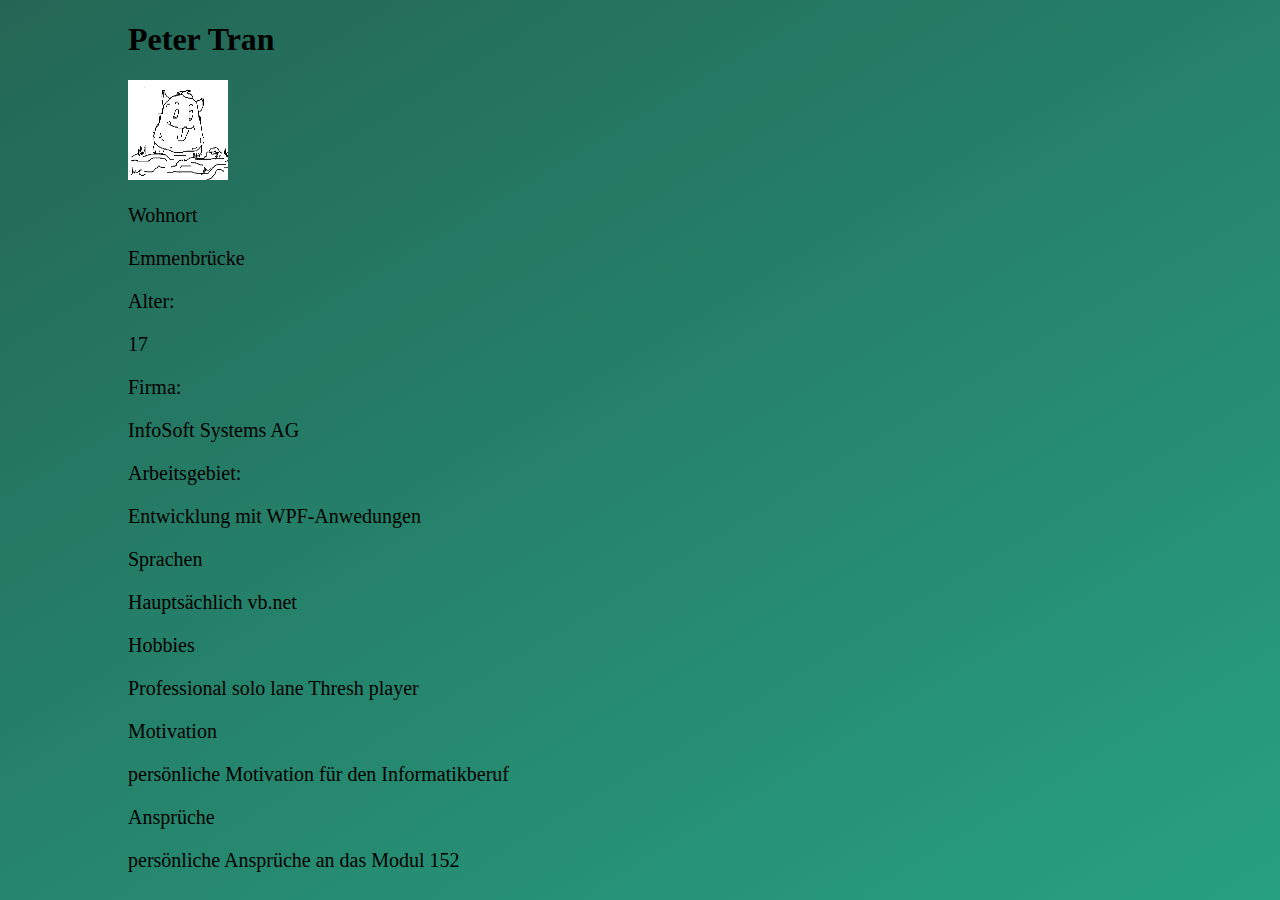
<file: Uebung 1-1/index.html>
<!DOCTYPE html>
<html lang="en">

<head>
    <meta charset="UTF-8">
    <meta http-equiv="X-UA-Compatible" content="IE=edge">
    <meta name="viewport" content="width=device-width, initial-scale=1.0">
    <!-- CSS only -->
    <link href="https://cdn.jsdelivr.net/npm/bootstrap@5.1.3/dist/css/bootstrap.min.css" rel="stylesheet"
        integrity="sha384-1BmE4kWBq78iYhFldvKuhfTAU6auU8tT94WrHftjDbrCEXSU1oBoqyl2QvZ6jIW3" crossorigin="anonymous">
    <link rel="stylesheet" href="style.css">

    <title>Document</title>
</head>

<body class="container">
    <div class="row">
        <h1>Peter Tran</h1>
        <img src="hmm.png" alt="Insert Image Here" class="img">


        <div class="card m-1">
            <div class="row">
                <p class="col-6">Wohnort</p>
                <p class="col-6">Emmenbrücke</p>
            </div>

            <div class="row">
                <p class="col-6">Alter:</p>
                <p class="col-6">17</p>
            </div>

            <div class="row">
                <p class="col-6">Firma:</p>
                <p class="col-6">InfoSoft Systems AG</p>
            </div>

            <div class="row">
                <p class="col-6">Arbeitsgebiet:</p>
                <p class="col-6">Entwicklung mit WPF-Anwedungen</p>
            </div>
        </div>

        <div class="card m-1">

            <div class="row">
                <p class="col-6">Sprachen</p>
                <p class="col-6">Hauptsächlich vb.net</p>
            </div>

            <div class="row">
                <p class="col-6">Hobbies</p>
                <p class="col-6">Professional solo lane Thresh player</p>
            </div>

            <div class="row">
                <p class="col-6">Motivation</p>
                <p class="col-6">persönliche Motivation für den Informatikberuf</p>
            </div>

            <div class="row">
                <p class="col-6">Ansprüche</p>
                <p class="col-6">persönliche Ansprüche an das Modul 152</p>
            </div>

        </div>
    </div>
</body>

</html>
</file>
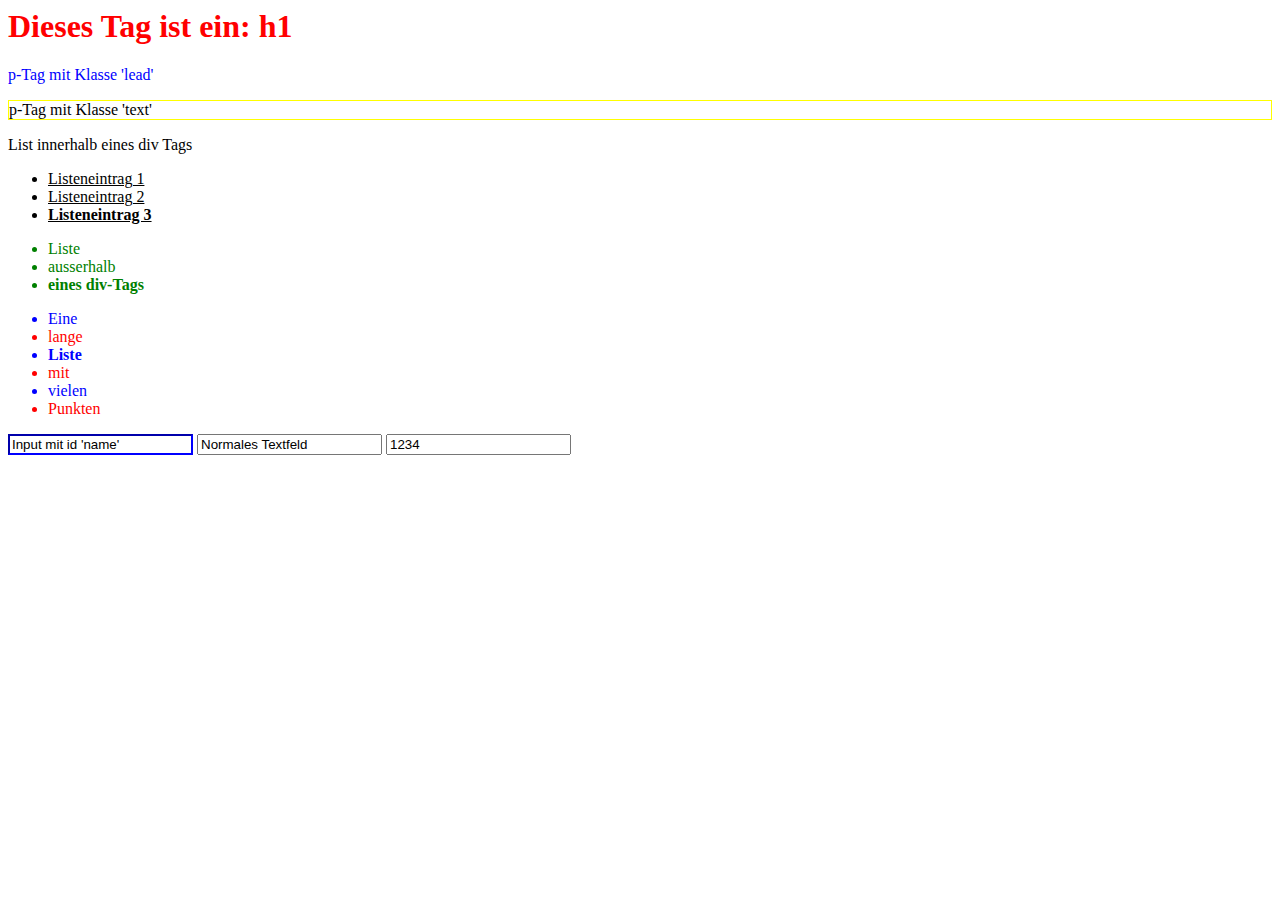
<file: Uebung 2-1/index.html>
<html lang="de">

<head>
    <title>Übung 2.1</title>
</head>

<body>

    <h1>Dieses Tag ist ein: h1</h1>

    <p class="lead">p-Tag mit Klasse 'lead'</p>

    <p class="text">p-Tag mit Klasse 'text'</p>

    <div>
        List innerhalb eines div Tags
        <ul>
            <li>Listeneintrag 1</li>
            <li>Listeneintrag 2</li>
            <li>Listeneintrag 3</li>
        </ul>
    </div>

    <ul>
        <li>Liste</li>
        <li>ausserhalb</li>
        <li>eines div-Tags</li>
    </ul>

    <ul class="long">
        <li>Eine</li>
        <li>lange</li>
        <li>Liste</li>
        <li>mit</li>
        <li>vielen</li>
        <li>Punkten</li>
    </ul>

    <form>
        <input type="text" id="name" value="Input mit id 'name'" />
        <input type="text" value="Normales Textfeld" />
        <input type="number" value="1234" />
    </form>

</body>

<style type="text/css">
    h1 {
        color: red;
    }

    .lead {
        color: blue;
    }

    .text {
        border-color: yellow;
        border-width: 1px;
        border-style: solid;
    }

    div>ul>li {
        text-decoration: underline;
    }

    div>ul>li:nth-child(3) {
        font-weight: bold;
    }

    body>ul>li {
        color: green;
    }

    ul>li:nth-child(3) {
        font-weight: bold;
    }

    .long>li:nth-child(even) {
        color: red;
    }
    
    .long>li:nth-child(odd) {
        color: blue;
    }
    
    #name {
        border-color: blue;
    }
/* 
    input:content("Normales Textfeld"){
        border: orange;
    }

    input: */
</style>

</html>
</file>
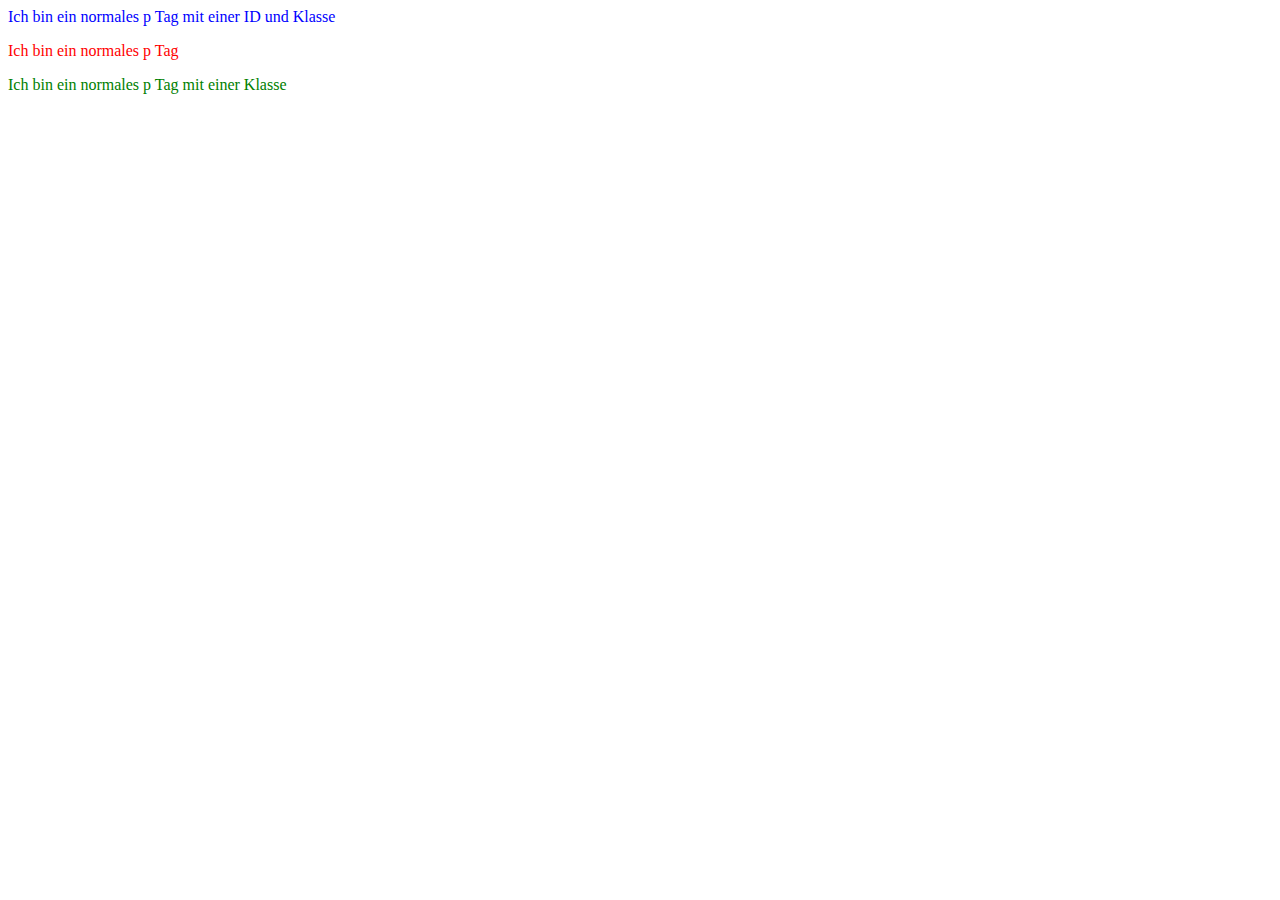
<file: Uebung 2-2/index.html>
<html>
<body>
    
    <p class="myClass" id="myId">Ich bin ein normales p Tag mit einer ID und Klasse</p>
    <p>Ich bin ein normales p Tag</p>
    <p class="myClass">Ich bin ein normales p Tag mit einer Klasse</p>
    
    <style type="text/css">
        p {
            color: red;
        }
    
        .myClass {
            color: green;
        }
    
        #myId {
            color: blue;
        }
    </style>
</body>
</html>
</file>
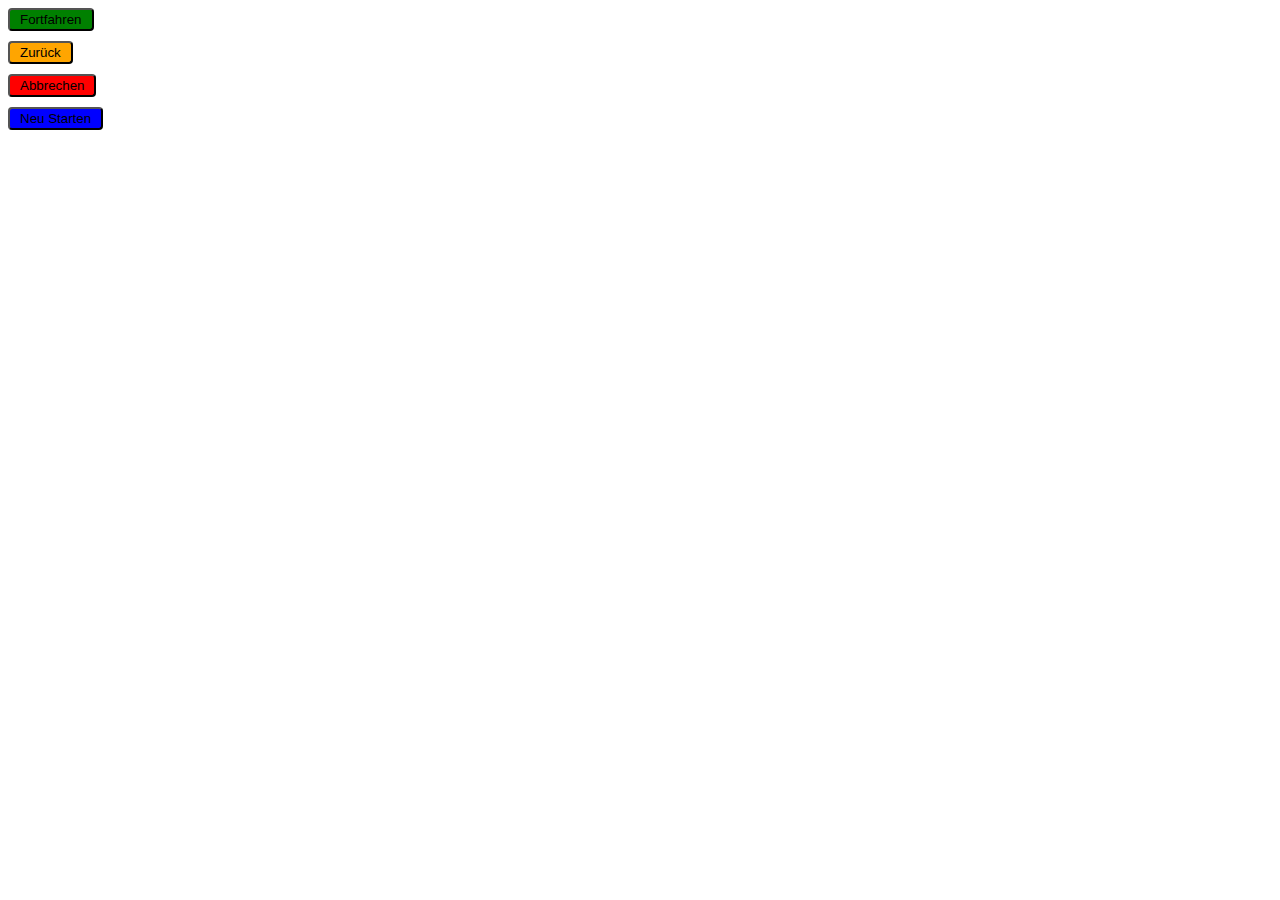
<file: Uebung 2-3/index.html>
<html>

<body>

    <button id="continue">Fortfahren</button>
    <button id="back">Zurück</button>
    <button id="abort">Abbrechen</button>
    <button id="restart">Neu Starten</button>

    <style type="text/css">
        #continue {
            background-color: green;
        }

        #back {
            background-color: orange;
        }

        #abort {
            background-color: red !important;
        }

        #restart {
            background-color: blue;
        }
    </style>

    <style type="text/css">
        button {
            display: block;
            visibility: visible;
            border-radius: 4px;
            margin-bottom: 10px;
            padding: 2px 10px;
        }

        .dangerous {
            background-color: orange I !important;
        }
    
        .disable{
            background-color: gray !important;
        }

        .hide{
            visibility: hidden;
        }

        .hover{
            border-color: orange;
            border-style: solid;
        }
    </style>
</body>

</html>
</file>
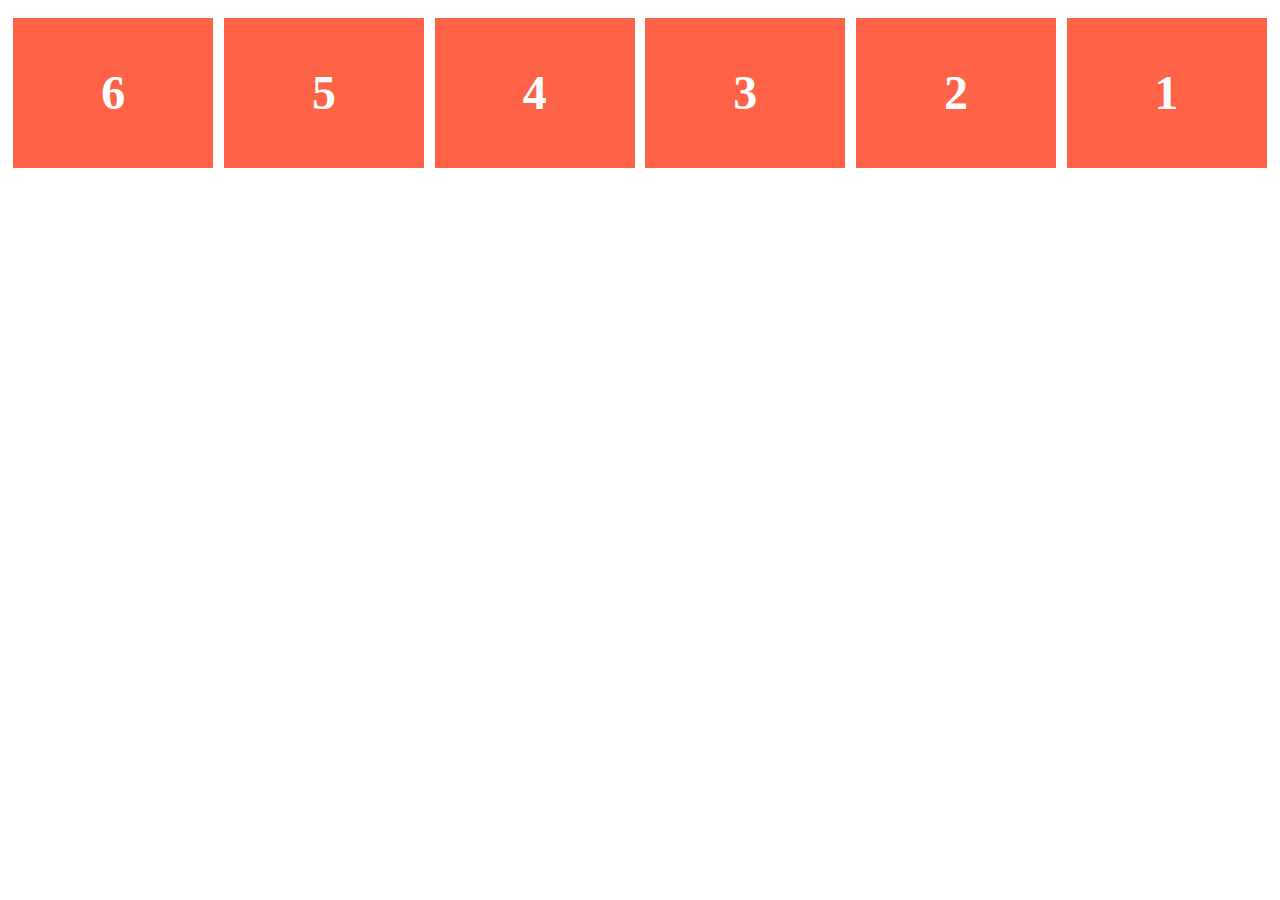
<file: Uebung 4-1/index.html>
<!doctype html>
<html lang="de">

<head>
    <meta charset="UTF-8">
    <title>Aufgabe: Boxen</title>
    <link rel="stylesheet" href="style.css">
</head>

<body>
    <ul class="flex-container">
        <li class="flex-item">1</li>
        <li class="flex-item">2</li>
        <li class="flex-item">3</li>
        <li class="flex-item">4</li>
        <li class="flex-item">5</li>
        <li class="flex-item">6</li>
    </ul>
</body>

</html>
</file>
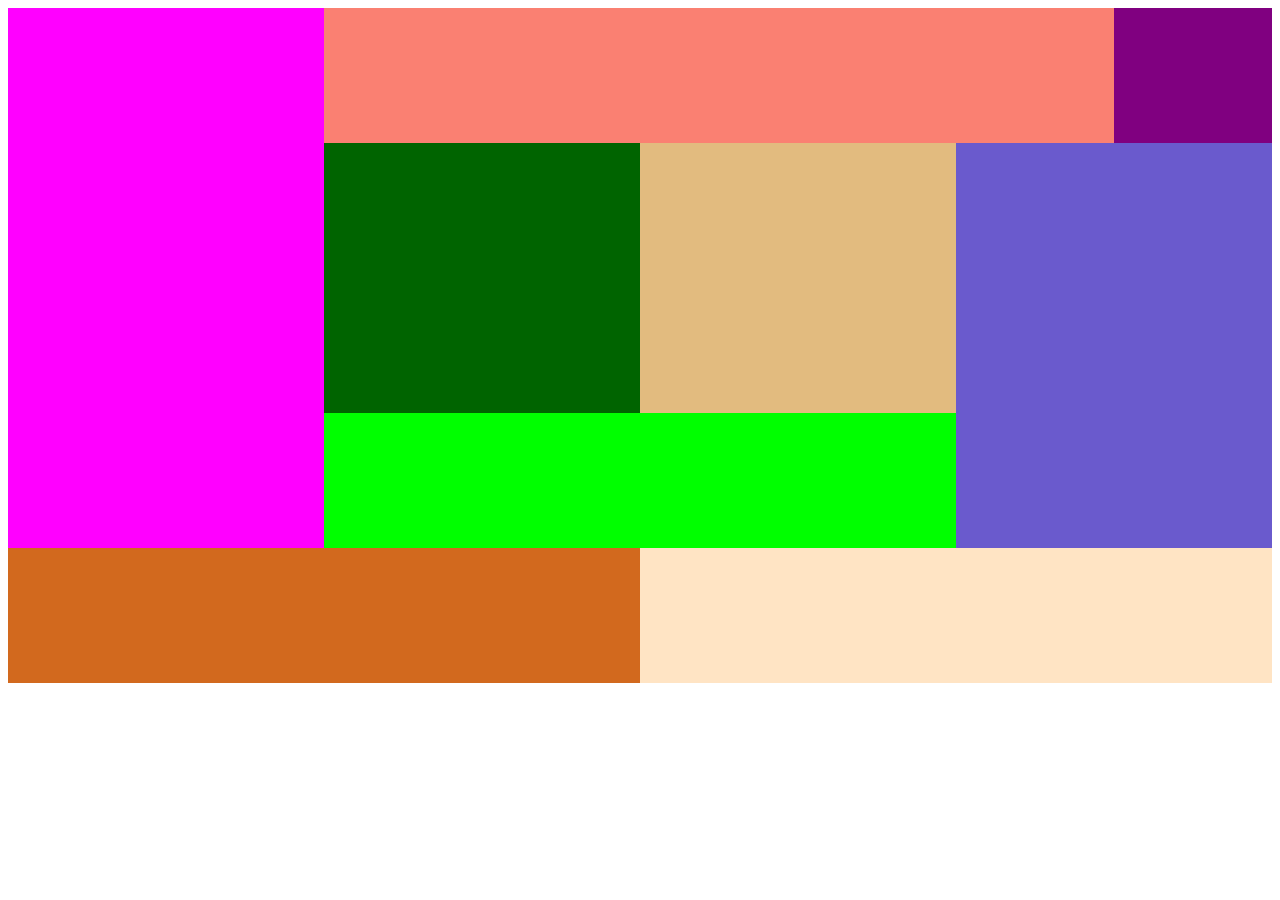
<file: Uebung 4-2/index.html>
<!DOCTYPE html>
<html lang="en">

<head>
    <meta charset="UTF-8">
    <meta http-equiv="X-UA-Compatible" content="IE=edge">
    <meta name="viewport" content="width=device-width, initial-scale=1.0">
    <link rel="stylesheet" href="style.css">
    <title>Document</title>
</head>

<body>
    <div class="magenta"></div>
    <div class="salmon"></div>
    <div class="purple"></div>
    <div class="darkGreen"></div>
    <div class="sandishColoridk"></div>
    <div class="lime"></div>
    <div class="slateBlue"></div>
    <div class="chocolate"></div>
    <div class="bisque"></div>
</body>

</html>
</file>
<file: Uebung 1-1/style.css>
/* body{
    background-color: black;
} */

.img{
    width: 100px;
    height: 100px;
    /* height: 100px; */

}

.container{
    margin-left: auto;
    margin-right: auto;
    width: 80%;
}

p{
    font-size: 20px;
}

img{
    animation: rotation 4s infinite linear;
}

Body {
    background: linear-gradient(149deg, #246655, #2beab9, #52ea4a, #eedc48, #ee5f48, #e616a7, #167fe6, #153e67);
    background-size: 1600% 1600%;

    -webkit-animation: Ayaya 1s ease infinite;
    -moz-animation: Ayaya 1s ease infinite;
    animation: Ayaya 1s ease infinite;
}

@-webkit-keyframes Ayaya {
    0%{background-position:0% 34%}
    50%{background-position:100% 67%}
    100%{background-position:0% 34%}
}
@-moz-keyframes Ayaya {
    0%{background-position:0% 34%}
    50%{background-position:100% 67%}
    100%{background-position:0% 34%}
}
@keyframes Ayaya {
    0%{background-position:0% 34%}
    50%{background-position:100% 67%}
    100%{background-position:0% 34%}
}

@keyframes rotation {
    from {
      transform: rotate(0deg);
    }
    to {
      transform: rotate(360deg);
    }
  }
</file>
<file: Uebung 4-1/style.css>
.flex-container {
    padding: 0;
    margin: 0;
    list-style: none;
    display: flex;
    /** Für Aufgabe 1 kannst du von hier... **/
    flex-wrap: wrap;
    flex-direction: row-reverse;
    justify-content: space-around;
    /** ...bis hier CSS-Deklarationen hinzufügen. **/
}

.flex-item {
    background: tomato;
    margin: 5px;
    width: 200px;
    height: 150px;
    margin-top: 10px;
    line-height: 150px;
    color: white;
    font-weight: bold;
    font-size: 3em;
    text-align: center;
}


/** Für Aufgabe 2 kannst du von hier... **/


/** ...bis hier CSS-Deklarationen hinzufügen. **/
</file>
<file: Uebung 4-2/style.css>
body {
    display: grid;
    grid-template-rows: 15vh 30vh 15vh 15vh;
    grid-template-columns: 2fr 2fr 2fr 1fr 1fr;
}

.magenta {
    background: magenta;
    grid-column-start: 1;
    grid-column-end: 1;
    grid-row-start: 1;
    grid-row-end: 4;
}

.salmon {
    background: salmon;
    grid-column-start: 2;
    grid-column-end: 5;
    grid-row-start: 1;
    grid-row-end: 1;
}

.purple {
    background: purple;
    grid-column-start: 5;
    grid-column-end: 6;
    grid-row-start: 1;
    grid-row-end: 3;
}

.darkGreen {
    background: darkgreen;
    grid-column-start: 2;
    grid-column-end: 2;
    grid-row-start: 2;
    grid-row-end: 2;
}

.sandishColoridk {
    background: rgb(226, 187, 127);
    grid-column-start: 3;
    grid-column-end: 3;
    grid-row-start: 2;
    grid-row-end: 2;
}

.slateBlue {
    background: slateblue;
    grid-column-start: 4;
    grid-column-end: 6;
    grid-row-start: 2;
    grid-row-end: 4;
}

.lime {
    background: lime;
    grid-column-start: 2;
    grid-column-end: 4;
    grid-row-start: 3;
    grid-row-end: 3;
}

.chocolate {
    background-color: chocolate;
    grid-column-start: 1;
    grid-column-end: 3;
    grid-row-start: 4;
    grid-row-end: 4;
}

.bisque {
    background-color: bisque;
    grid-column-start: 3;
    grid-column-end: 6;
    grid-row-start: 4;
    grid-row-end: 4;
}
</file>
